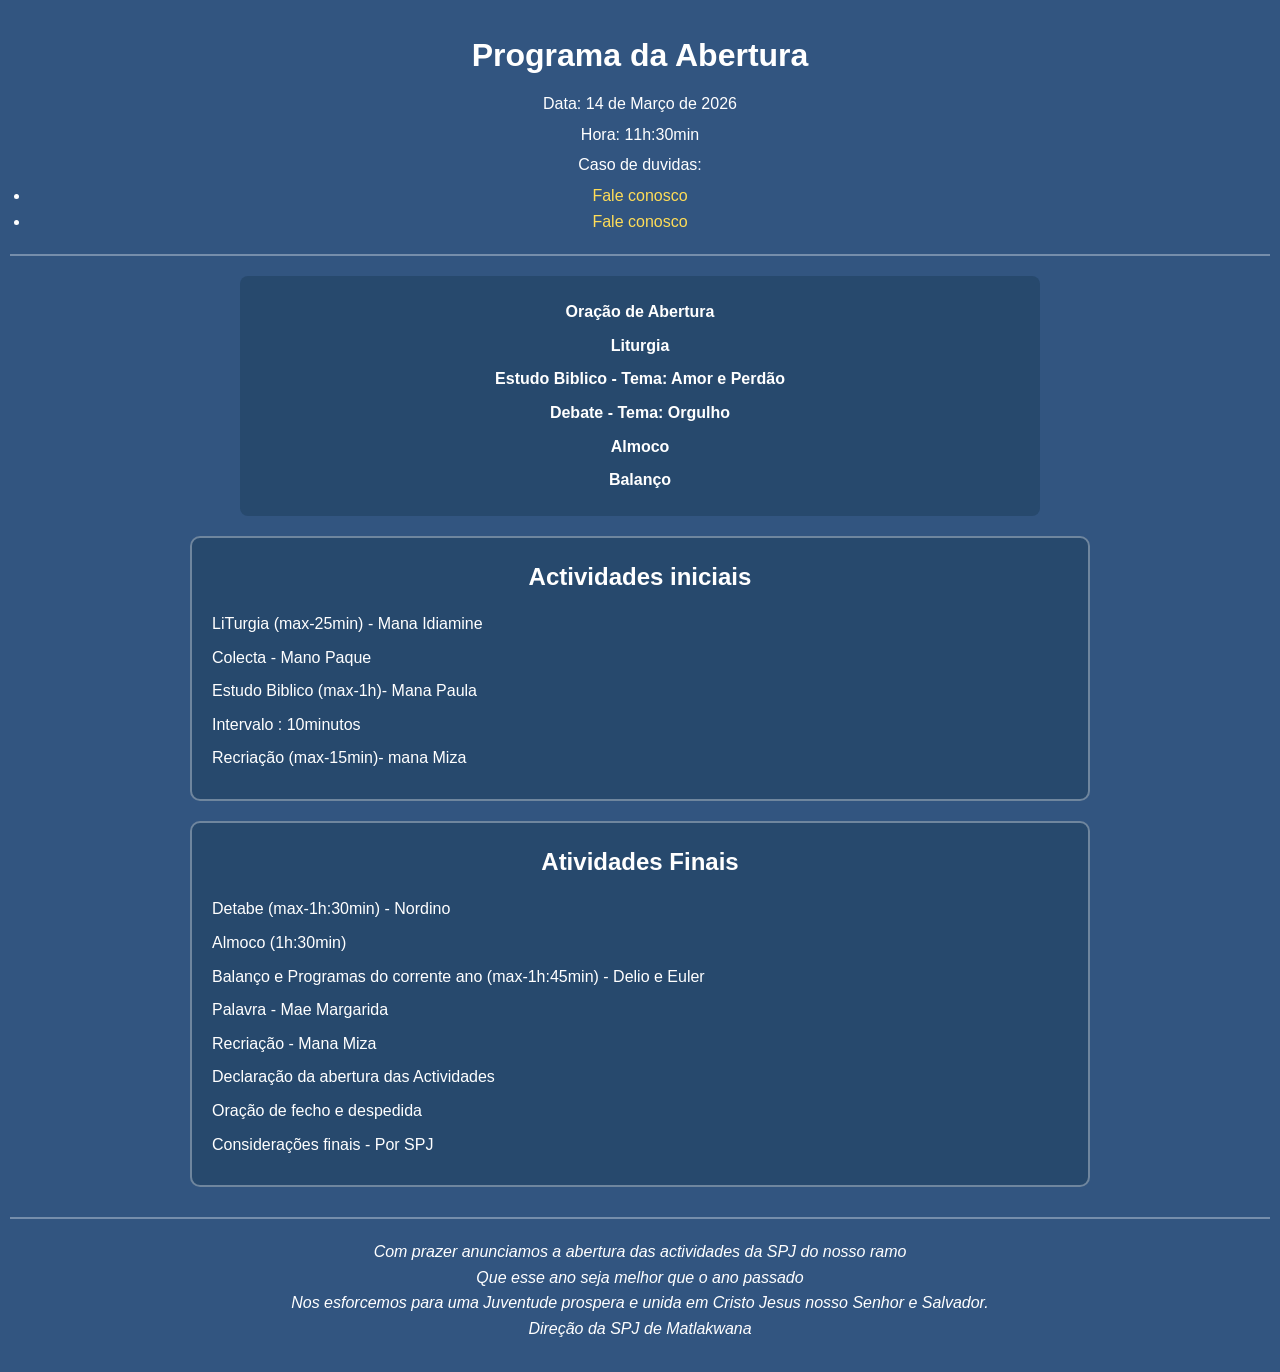
<file: index.html>
<!DOCTYPE html>
<html lang="pt-br">
<head>
    <meta charset="UTF-8">
    <meta name="viewport" content="width=device-width, initial-scale=1.0">
    <title>Abertura das actividades</title>
    <link rel="stylesheet" href="style.css">
</head>
<body>
    <header>
        
        <h1>Programa da Abertura</h1>
        <p>Data: 14 de Março de 2026</p>
        <p>Hora: 11h:30min</p>
        <nav class="head">
            <p>Caso de duvidas:</p>
            <ul>
                <li><a href="https://wa.me/+258843824857">Fale conosco</a></li>
                <li><a href="https://wa.me/+258844174582">Fale conosco</a></li>
            </ul>
        </nav>
    </header>
    <nav class="estrutura">
        <ul>
            <li>Oração de Abertura</li>
            <li>Liturgia</li>
            <li>Estudo Biblico - Tema: Amor e Perdão</li>
            <li>Debate - Tema: Orgulho</li>
            <li>Almoco</li>
            <li>Balanço</li>
        </ul>
    </nav>

    <main>
        <section class="inicio">
            <h2>Actividades iniciais</h2>
            <ul>
            
                <li>LiTurgia (max-25min) - Mana Idiamine </li>
                <li>Colecta  - Mano Paque</li>
                <li>Estudo Biblico (max-1h)- Mana Paula</li>
                <li>Intervalo : 10minutos</li>
                <li>Recriação (max-15min)- mana Miza  </li>
                
            </ul>

        </section>
        <section class="final">
            <h2>Atividades Finais </h2>
            <ul>
                <li>Detabe (max-1h:30min) - Nordino </li>
                <li>Almoco (1h:30min)</li>
                <li>Balanço e Programas do corrente ano (max-1h:45min) - Delio e Euler</li>
                <li>Palavra  - Mae Margarida </li>
                <li>Recriação  - Mana Miza</li>
                <li>Declaração da abertura das Actividades</li>
                <li>Oração de fecho e despedida </li>
                <li>Considerações finais - Por SPJ</li>
                
            </ul>
        </section>
    </main>
    <footer>
        <p>Com prazer anunciamos a abertura das actividades da SPJ do nosso ramo</p>
        <p>Que esse ano seja melhor que o ano passado</p>
        <p>Nos esforcemos para uma Juventude prospera e unida em Cristo Jesus nosso Senhor 
            e Salvador. 
        </p>
        <p>Direção da SPJ de Matlakwana</p>
    </footer>


    
</body>
</html>
</file>
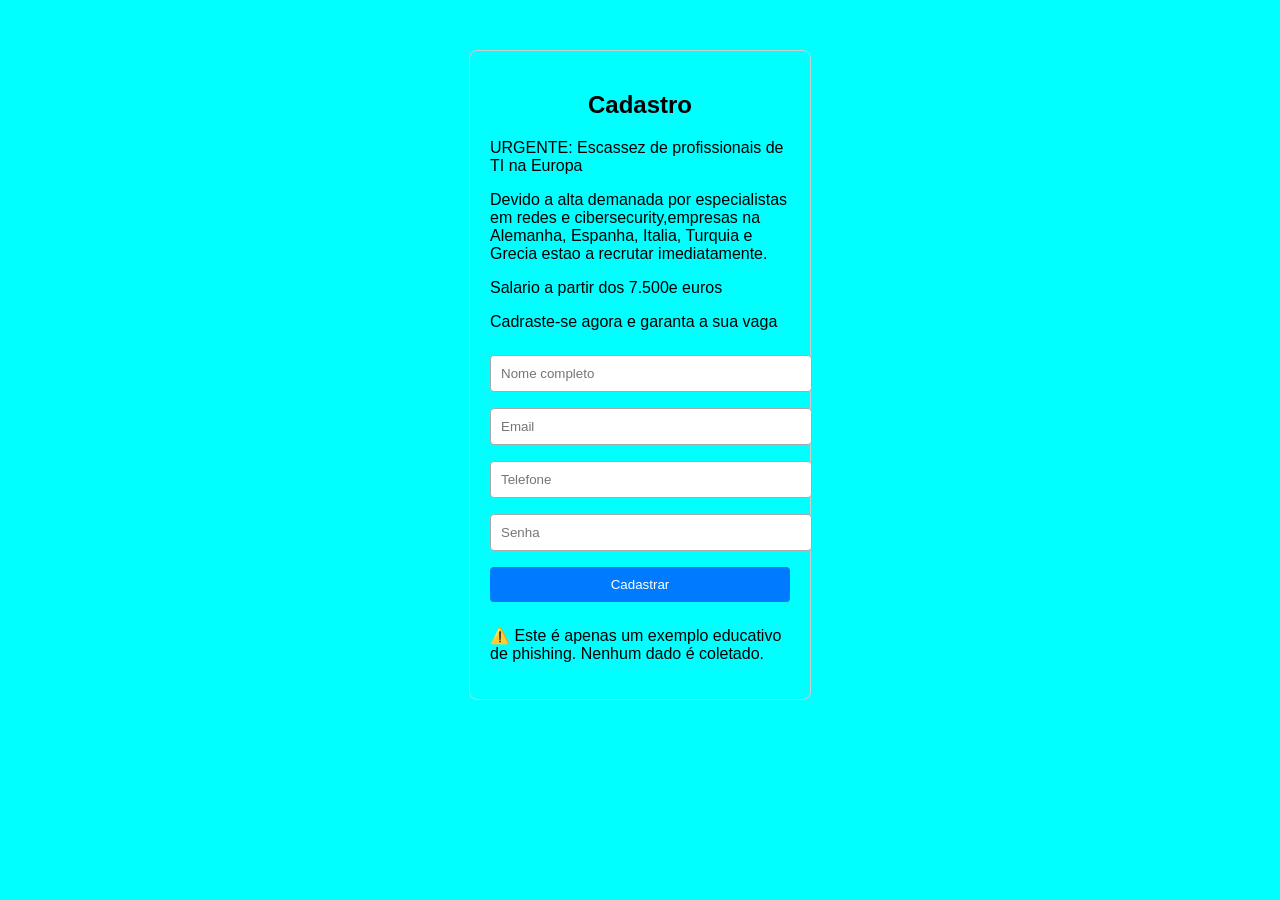
<file: site.html>
<!DOCTYPE html>
<html lang="en">
<head>
    <meta charset="UTF-8">
    <meta name="viewport" content="width=device-width, initial-scale=1.0">
    <title>Fake site</title>
    <style>

      body{
        background-color: aqua;
      }
    .form-box {
  width: 300px;
  margin: 50px auto;
  padding: 20px;
  border: 1px solid #ccc;
  border-radius: 8px;
  font-family: Arial, sans-serif;
}

.form-box h2 {
  text-align: center;
}

.form-box input, .form-box button {
  width: 100%;
  padding: 10px;
  margin: 8px 0;
  border-radius: 4px;
  border: 1px solid #aaa;
}

.form-box button {
  background-color: #007BFF;
  color: white;
  border: none;
  cursor: pointer;
}

.form-box button:hover {
  background-color: #0056b3;
}

  </style>

</head>
<body>
  <div class="form-box">
  <h2>Cadastro</h2>
  <p>URGENTE: Escassez de profissionais de TI na Europa</p>
  <p>Devido a alta demanada por especialistas em redes e cibersecurity,empresas na Alemanha,
    Espanha, Italia, Turquia e Grecia estao a recrutar imediatamente.</p>
  <p>Salario a partir dos 7.500e euros</p>
  <p>Cadraste-se agora e garanta a sua vaga</p>
  <form onsubmit="return simular(event)">
    <input type="text" name="nome" placeholder="Nome completo" required>
    <input type="email" name="email" placeholder="Email" required>
    <input type="tel" name="telefone" placeholder="Telefone" required>
    <input type="password" name="senha" placeholder="Senha" required>
    <button type="submit">Cadastrar</button>
  </form>
  <p>⚠️ Este é apenas um exemplo educativo de phishing. Nenhum dado é coletado.</p>
</div>

<script>
  function simular(event) {
    event.preventDefault(); // impede envio real

    // Captura os valores digitados (simulação, sem armazenar)
    const nome = document.querySelector('[name="nome"]').value;
    const email = document.querySelector('[name="email"]').value;
    const telefone = document.querySelector('[name="telefone"]').value;
    const senha = document.querySelector('[name="senha"]').value;

    // Aqui você poderia registrar em log fictício
    console.log("Tentativa simulada:", { nome, email, telefone, senha });

    // Só depois de "submeter" aparece o alerta
    alert("Se fosse um ataque real, seus dados poderiam ser roubados!\n\nNome: " 
          + nome + "\nEmail: " + email + "\nTelefone: " + telefone);

    return false;
  }
</script>

</body>
</html>
</file>
<file: style.css>
@charset "UTF-8";

*{
    margin: 0;
    padding: 0;
    box-sizing: border-box;
}

/* Estilo geral da página */
body {
    font-family: Arial, Helvetica, sans-serif;
    background-color: #325580; /* azul do mar */
    color: white;
    line-height: 1.6;
    padding: 10px;
}

/* Cabeçalho */
header {
    text-align: center;
    padding: 20px;
    border-bottom: 2px solid #ffffff55;
}

header h1 {
    font-size: 2rem;
    margin-bottom: 10px;
}

header p {
    margin: 5px 0;
}

/* Navegação principal */
nav.estrutura {
    background-color: #27496d;
    padding: 15px;
    margin: 20px auto;
    border-radius: 8px;
    max-width: 800px;
}

nav.estrutura ul {
    list-style: none;
    text-align: center;
}

nav.estrutura li {
    margin: 8px 0;
    font-weight: bold;
}

/* Seções */
section {
    background-color: #27496d;
    margin: 20px auto;
    padding: 20px;
    border-radius: 10px;
    max-width: 900px;
    border: 2px solid #ffffff55;
}

section h2 {
    text-align: center;
    margin-bottom: 15px;
    font-size: 1.5rem;
}

section ul {
    list-style: none;
    padding-left: 0;
}

section li {
    margin: 8px 0;
}

/* Footer */
footer {
    text-align: center;
    margin-top: 30px;
    padding: 20px;
    border-top: 2px solid #ffffff55;
    font-style: italic;
}

/* Links */
a {
    color: #ffdd57;
    text-decoration: none;
}

a:hover {
    text-decoration: underline;
}

/* Responsividade */
@media (max-width: 768px) {
    header h1 {
        font-size: 1.5rem;
    }

    section, nav.estrutura {
        padding: 15px;
    }

    section h2 {
        font-size: 1.2rem;
    }
}

@media (max-width: 480px) {
    body {
        font-size: 0.9rem;
    }

    header h1 {
        font-size: 1.2rem;
    }

    nav.estrutura, section {
        padding: 10px;
    }
}
</file>
